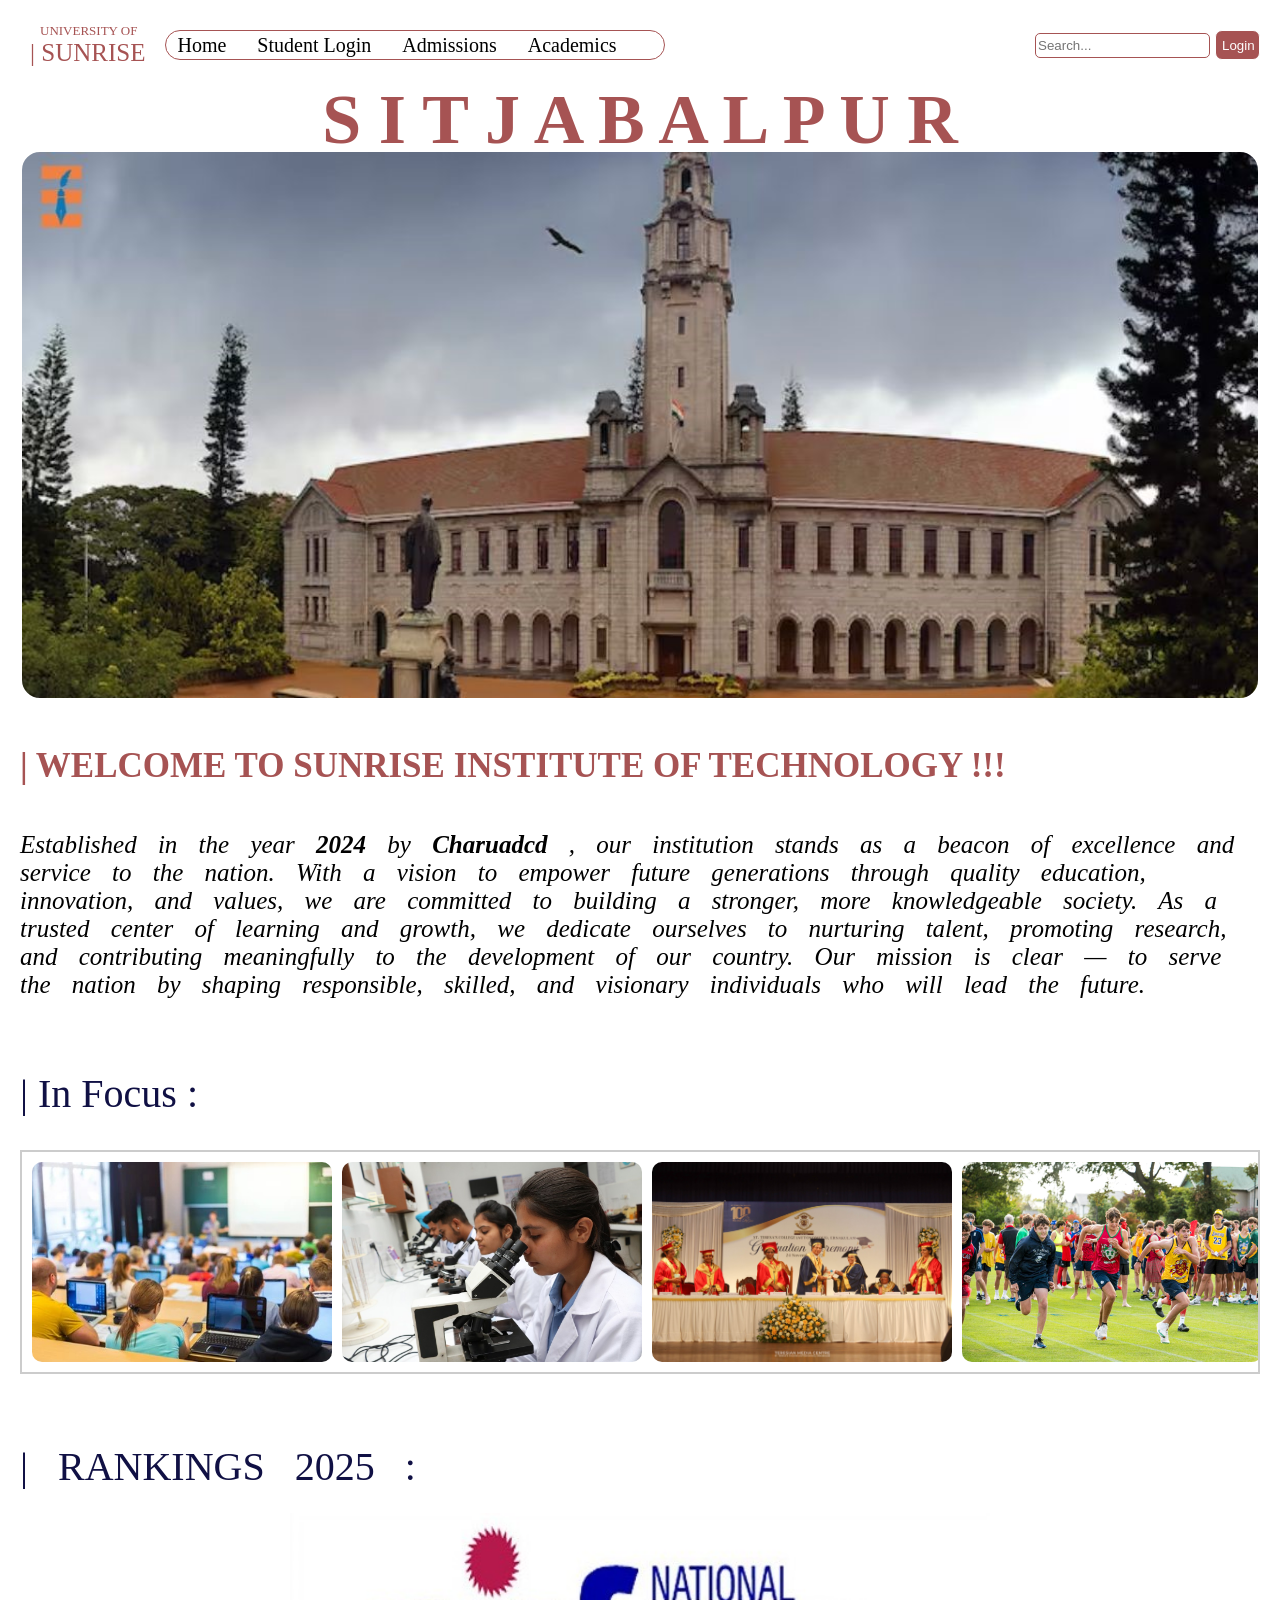
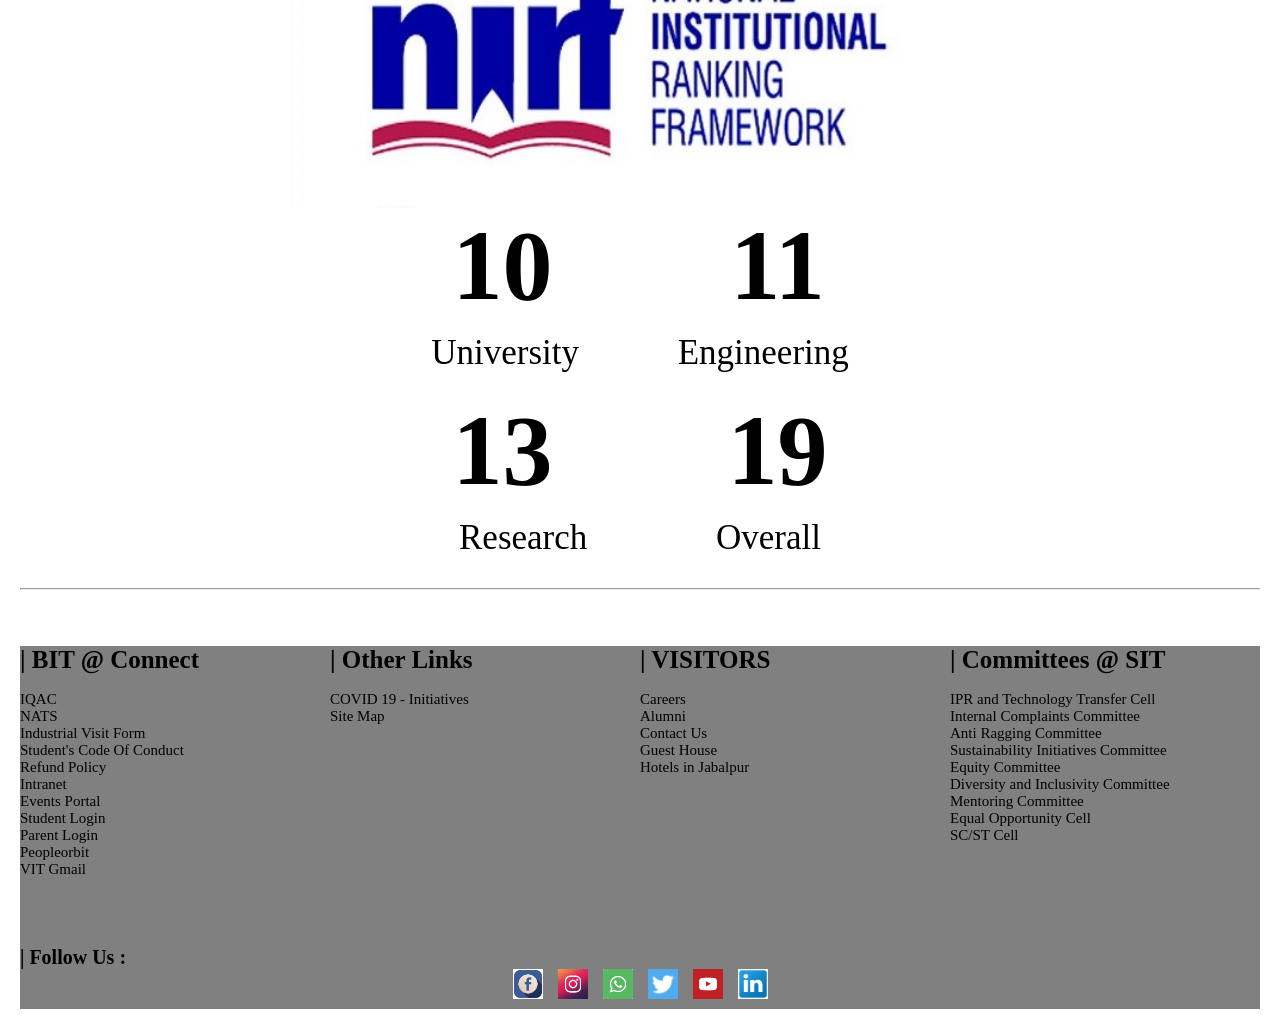
<file: index.html>
<!DOCTYPE html>
<html lang="en">
<head>
    <meta charset="UTF-8">
    <meta name="viewport" content="width=device-width, initial-scale=1.0">
    <title>BIT</title>
    <link rel="stylesheet" href="stylesheet.css">
</head>
<body>
    <div class="main">
      <div class="navbar-div">
        <div class="UB-div">
          <a>UNIVERSITY OF</a>
          <h>| SUNRISE</h>
        </div>
        
        <div class="hala-div">
          <a href="index.html">Home</a>
          <a href="loginpage.html">Student  Login</a>
          <a href="Admissions.html">Admissions</a>
          <a href="Academics.html">Academics</a>
        </div>
      
        <div class="PL-div">
          <input class="search-div" placeholder="Search...">
          <button>Login</button>
        </div>

      </div>


      <div class="institutename">
        <a class="bit"><b> S I T   </b></a>
        <a class="bit"><b> J A B A L P U R </b></a>
      </div>  

      <div class="bitimg"></div>
      <br><br>

      <a class="welcome"><b>| WELCOME  TO  SUNRISE  INSTITUTE  OF  TECHNOLOGY !!!</b></a>

      <p class="para-one">
            Established in the year <b>2024</b> by <b>Charuadcd</b> , our institution stands as a beacon of excellence and service to the nation. With a vision to empower future generations through quality education, innovation, and values, we are committed to building a stronger, more knowledgeable society. As a trusted center of learning and growth, we dedicate ourselves to nurturing talent, promoting research, and contributing meaningfully to the development of our country. Our mission is clear — to serve the nation by shaping responsible, skilled, and visionary individuals who will lead the future.
      </p>
      <br><br>



      <div class="focus">| In Focus :</div>

      <div class="image-scroller">
          <img src="clg image 4.jpg" alt="image 4">
          <img src="clg image 5.jpg" alt="image 5">
          <img src="image 1.jpg" alt="image 1">
          <img src="image 3.jpg" alt="image 3">
          <img src="image 2.jpg" alt="image 2">
      </div><br><br><br>

      <a class="ranking">| RANKINGS  2025 :</a>
      <br><br>

      <div class="nirf"></div>

      <div class="ranktext">
        <div class="numdiv"><b>10</b></div>
        <div class="numdiv"><b>11</b></div>
      </div>

      <div class="UE">
        University Engineering
      </div>

      <div class="ranktext">
        <div class="numdiv"><b>13</b></div>
        <div class="numdiv"><b>19</b></div>
      </div>

      <div class="RO">
        Research Overall
      </div>
      <hr><br><br>
  
      <div class="footerdiv">
        <div class="one">
          <a class="footerhead"><b>| BIT @ Connect</b></a><br><br>
          IQAC<br>
          NATS<br>
          Industrial Visit Form<br> 
          Student's Code Of Conduct<br>
          Refund Policy<br>
          Intranet<br>
          Events Portal<br>
          Student Login<br>
          Parent Login<br>
          Peopleorbit<br>
          VIT Gmail<br>
        </div>

        <div class="one">
          <a class="footerhead"><b>| Other Links</b></a><br><br>
          COVID 19 - Initiatives<br>
          Site Map<br>
        </div>

        <div class="one">
          <a class="footerhead"><b>| VISITORS</b></a><br><br>
          Careers<br>
          Alumni<br>
          Contact Us<br> 
          Guest House<br>
          Hotels in Jabalpur<br>
        </div>

        <div class="one">
          <a class="footerhead"><b>| Committees @ SIT</b></a><br><br>
          IPR and Technology Transfer Cell<br>
          Internal Complaints Committee<br>
          Anti Ragging Committee<br> 
          Sustainability Initiatives Committee<br>
          Equity Committee<br>
          Diversity and Inclusivity Committee<br>
          Mentoring Committee<br>
          Equal Opportunity Cell<br>
          SC/ST Cell<br>
        </div>
      </div>

      <div class="follow"><b>| Follow Us :</b><br></div>

      <div class="icon-container">
        <img src="facebook flat icon.jpeg" alt="facebook">
        <img src="insta .jpeg" alt="insta">
        <img src="whatsapp .png" alt="whatsapp">
        <img src="twitter .png" alt="twitter">
        <img src="youtube .png" alt="youtube">
        <img src="linkdin .png" alt="linkdin"> 
      </div>
       
        

    </div>
</body>
</html>
</file>
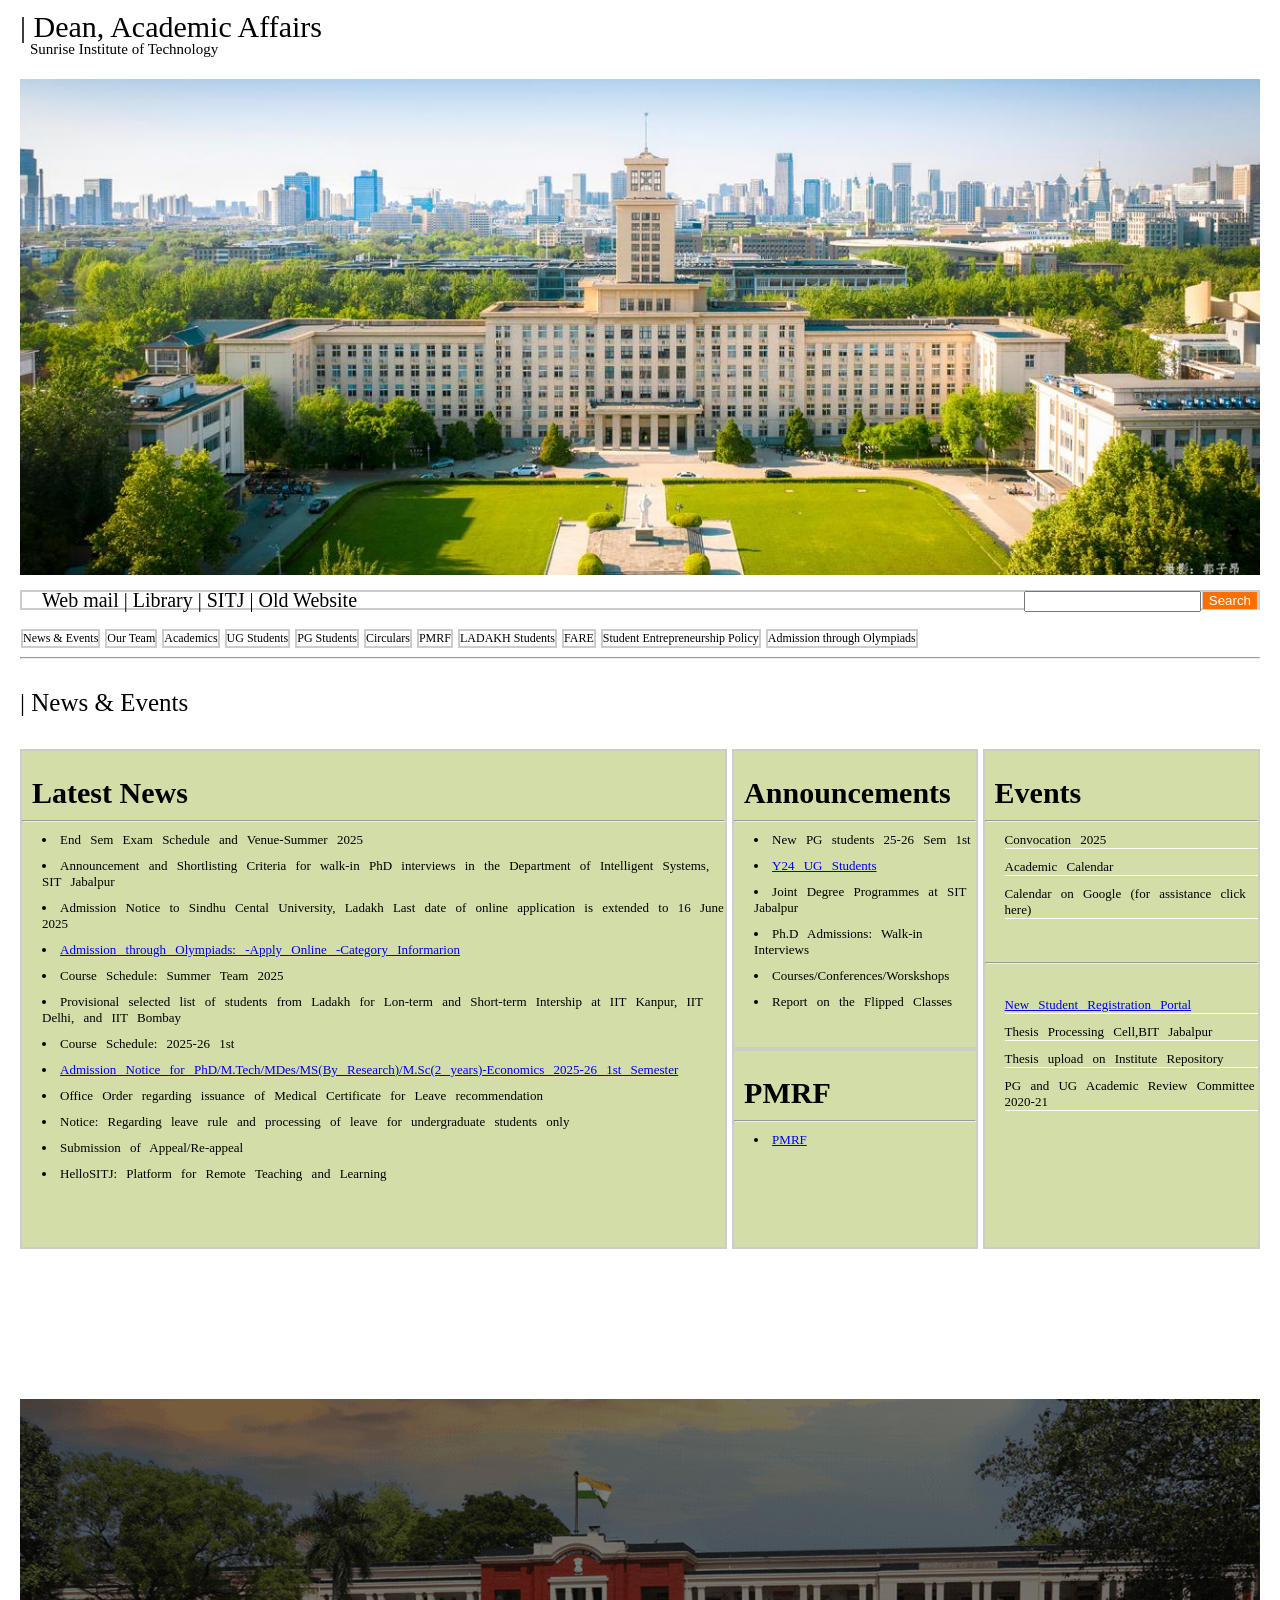
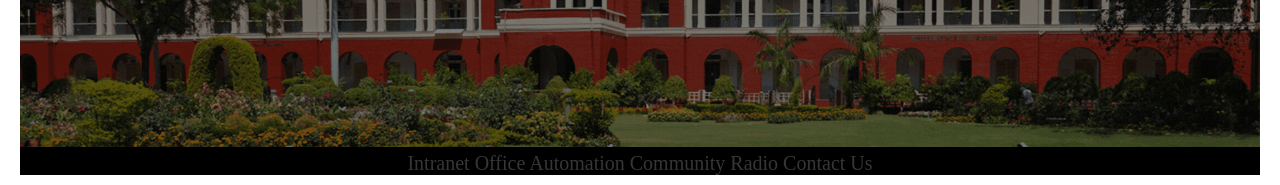
<file: Academics.html>
<!DOCTYPE html>
<html lang="en">
<head>
    <meta charset="UTF-8">
    <meta name="viewport" content="width=device-width, initial-scale=1.0">
    <title>Academics</title>
    <link rel="stylesheet" href="stylesheet.css">
</head>
<body>
    <div class="main">
        <div class="Acadhead">
            <h>| Dean, Academic Affairs</h>
        </div>

        <div>
            <h id="acadbit">Sunrise Institute of Technology</h>
        </div>

        <div class="acadimg">
            <img src="Academic images.jpg" alt="Academic img" >
        </div>

        <div class="Acad-navbar">
            <a class="Acad-text">Web mail | Library | SITJ | Old Website </a>
            <a class="Acad-placeholder"><input placeholder="  "></a>
            <button id="search-button">Search</button>
        </div>

        <div class="boxes-div">
            <a>News & Events</a>
            <a>Our Team</a>
            <a>Academics</a>
            <a>UG Students</a>
            <a>PG Students</a>
            <a>Circulars</a>
            <a>PMRF</a>
            <a>LADAKH Students</a>
            <a>FARE</a>
            <a>Student Entrepreneurship Policy</a>
            <a>Admission through Olympiads</a>
        </div><hr>

        <div class="NE">
            <h>| News & Events</h>
        </div>


        <div class="whole-div">

        <div class="latest-div">
            <h2>Latest News</h2><hr>
            <li class="latest-pts">End Sem Exam Schedule and Venue-Summer 2025</li>
            <li class="latest-pts">Announcement and Shortlisting Criteria for walk-in PhD interviews in the Department  of Intelligent Systems, SIT Jabalpur</li>
            <li class="latest-pts">Admission Notice to Sindhu Cental University, Ladakh Last date of online application is extended to 16 June 2025 </li>
            <li class="latest-pts"><a href="#">Admission through Olympiads: -Apply Online
            -Category Informarion </a></li>
        
            <li class="latest-pts">Course Schedule: Summer Team 2025</li>
            <li class="latest-pts">Provisional selected list of students from Ladakh for Lon-term and Short-term Intership at IIT Kanpur, IIT Delhi, and IIT Bombay</li>
            <li class="latest-pts">Course Schedule: 2025-26 1st</li>
            <li href="#" class="latest-pts"><a href="#">Admission Notice for PhD/M.Tech/MDes/MS(By Research)/M.Sc(2 years)-Economics 2025-26 1st Semester </a></li>
            <li class="latest-pts">Office Order regarding issuance of Medical Certificate for Leave recommendation</li>
            <li class="latest-pts">Notice: Regarding leave rule and processing of leave for undergraduate students only</li>
            <li class="latest-pts">Submission of Appeal/Re-appeal</li>
            <li class="latest-pts">HelloSITJ: Platform for Remote Teaching and Learning</li>
        </div>


        <div class="AP-div">

        <div class="Announcement-div">
            <h2>Announcements</h2><hr>
            <li class="Announcement-pts">New PG students 25-26 Sem 1st</li>
            <li class="Announcement-pts"><a href="#">Y24 UG Students</a></li>
            <li class="Announcement-pts">Joint Degree Programmes at SIT Jabalpur</li>
            <li class="Announcement-pts">Ph.D Admissions: Walk-in Interviews</li>
            <li class="Announcement-pts">Courses/Conferences/Worskshops</li>
            <li class="Announcement-pts">Report on the Flipped Classes</li>
        </div>    

        <div class="PMRF-div">
            <h2>PMRF</h2><hr>
            <li class="PMRF-pts"><a href="#">PMRF</a></li>
        </div>

        </div>

        <div class="Events-div">
            <h2>Events</h2><hr>
            <a>Convocation 2025</a>
            <a>Academic Calendar</a>
            <a>Calendar on Google (for assistance click here)</a>
            <br>
            <hr>
            <br>
            <a href="#">New Student Registration Portal</a>
            <a>Thesis Processing Cell,BIT Jabalpur</a>
            <a>Thesis upload on Institute Repository</a>
            <a>PG and UG Academic Review Committee 2020-21</a>
        </div>
        </div>


        <div class="Acad-footer">
            <img src="Acad footer image 2.gif" alt="acad footer img">
            <a>Intranet Office Automation Community Radio Contact Us</a>
        </div>

    </div>
</body>
</html>
</file>
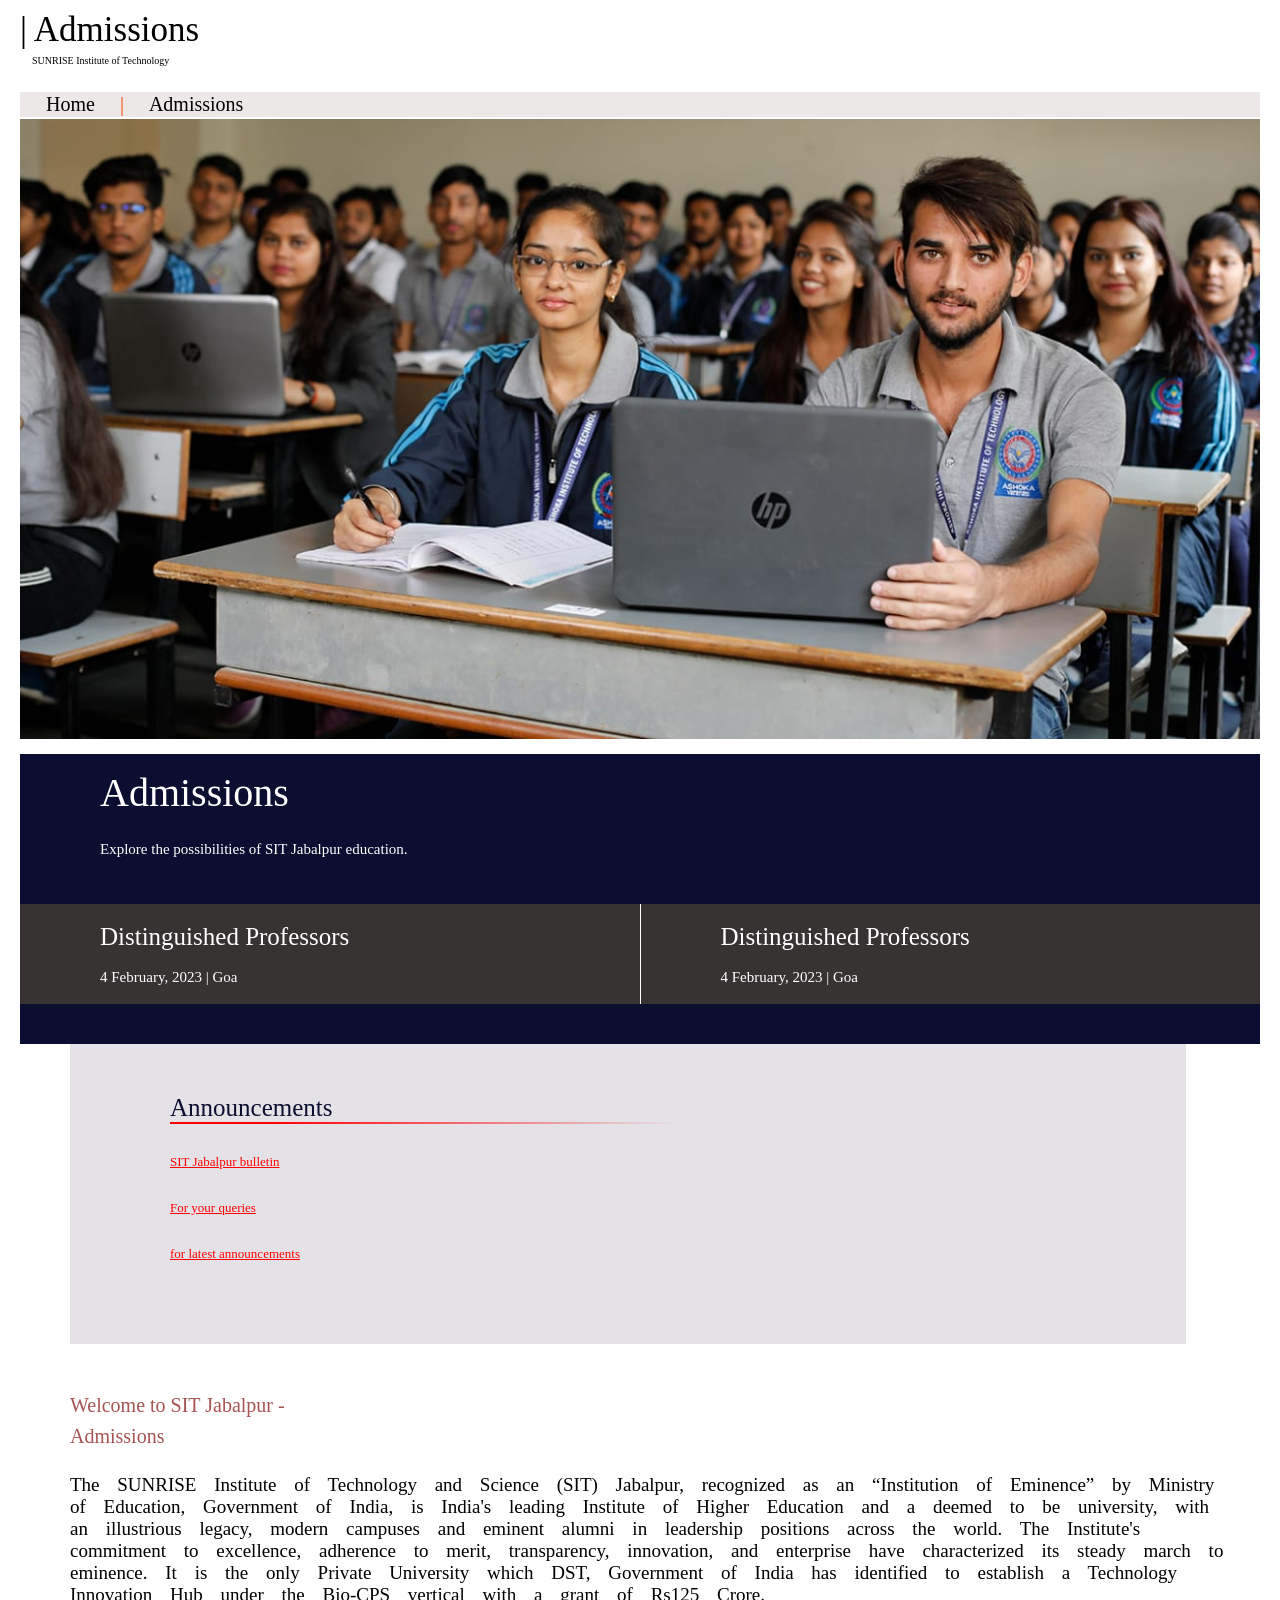
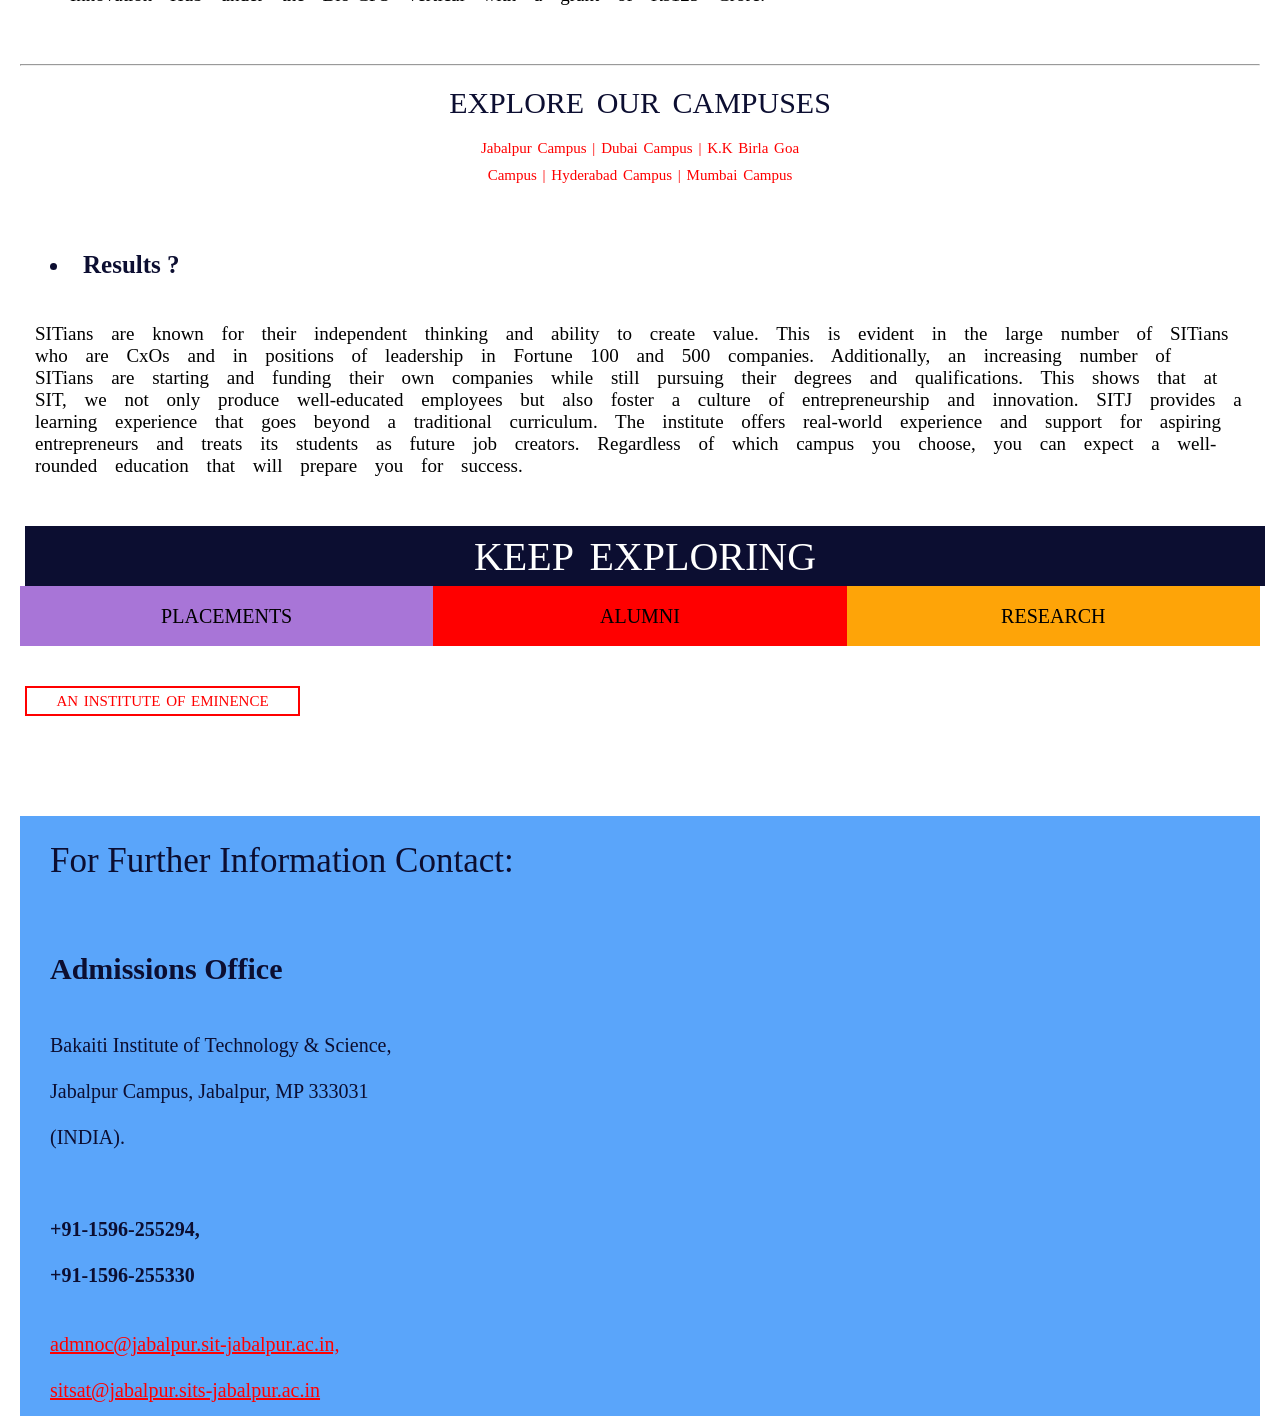
<file: Admissions.html>
<!DOCTYPE html>
<html lang="en">
<head>
    <meta charset="UTF-8">
    <meta name="viewport" content="width=device-width, initial-scale=1.0">
    <title>Admissions</title>
    <link rel="stylesheet" href="stylesheet.css">
</head>
<body> 
    <div class="main">
        <div class="Admission-div">
            <h>| Admissions</h>
        </div>

        <div>
            <h id="adm-bit">SUNRISE Institute of Technology</h>
        </div><br>

        <div class="adm-navbar">
            <a class="adm-texts">Home</a>
            <a class="adm-texts" style="color: orangered;">|</a>
            <a class="adm-texts">Admissions</a>
        </div>

        <div class="adm-img-div">
            <img src="adm 1.jpg" alt="admission img">
        </div>

        <div class="Admissions-div">
            <h>Admissions</h>
            <a>Explore the possibilities of SIT Jabalpur education.</a>
        </div>

        <div class="three">
            <div class="oven">
                <h>Distinguished Professors</h>
                <a>4 February, 2023 | Goa</a>
            </div>

            <div class="two">
                <h>Distinguished Professors</h>
                <a>4 February, 2023 | Goa</a>
            </div>
        </div>

        <div class="lines">
        </div>


        <div class="bulletin-div">
            <h>Announcements</h>
            <a href="#">SIT Jabalpur bulletin</a>
            <a href="#">For your queries</a>
            <a href="#">for latest announcements</a>
        </div>

        <div class="welcome">
            <a>Welcome to SIT Jabalpur -</a>
            <a>Admissions</a>
        </div>

        <div class="adm-para">
            The SUNRISE Institute of Technology and Science (SIT) Jabalpur, recognized as an “Institution of Eminence” by Ministry of Education, Government of India, is India's leading Institute of Higher Education and a deemed to be university, with an illustrious legacy, modern campuses and eminent alumni in leadership positions across the world. The Institute's commitment to excellence, adherence to merit, transparency, innovation, and enterprise have characterized its steady march to eminence. It is the only Private University which DST, Government of India has identified to establish a Technology Innovation Hub under the Bio-CPS vertical with a grant of Rs125 Crore.
        </div>
        <hr>

        <div class="explore">
            <h>EXPLORE OUR CAMPUSES</h>
            <a>Jabalpur Campus | Dubai Campus | K.K Birla Goa</a>
            <a>Campus | Hyderabad Campus | Mumbai Campus</a>
        </div>

        <div class="result-div">
            <h><li>Results ?</li></h>
            <p>SITians are known for their independent thinking and ability to create value. This is evident in the large number of SITians who are CxOs and in positions of leadership in Fortune 100 and 500 companies. Additionally, an increasing number of SITians are starting and funding their own companies while still pursuing their degrees and qualifications. This shows that at SIT, we not only produce well-educated employees but also foster a culture of entrepreneurship and innovation. SITJ provides a learning experience that goes beyond a traditional curriculum. The institute offers real-world experience and support for aspiring entrepreneurs and treats its students as future job creators. Regardless of which campus you choose, you can expect a well-rounded education that will prepare you for success.</p>
        </div>

        <div class="keep">KEEP EXPLORING</div>

        <div class="par-div">
            <div class="placements">PLACEMENTS</div>
            <div class="alumni">ALUMNI</div>
            <div class="research">RESEARCH</div>
        </div>

        <div class="eminence-div">AN INSTITUTE OF EMINENCE</div>

        <div class="further-div">
            <h>For Further Information Contact:</h><br><br>

            <h2>Admissions Office</h2><br>

            <a>Bakaiti Institute of Technology & Science,</a><br>
            <a>Jabalpur Campus, Jabalpur, MP 333031</a><br>
            <a>(INDIA).</a><br><br><br>

            <a><b>+91-1596-255294,</b></a><br>
            <a><b>+91-1596-255330</b></a><br><br>

            <a href="#" style="color: red;">admnoc@jabalpur.sit-jabalpur.ac.in,</a><br>
            <a href="#" style="color: red;">sitsat@jabalpur.sits-jabalpur.ac.in</a>

        </div>







</div>

















</body>
</html>
</file>
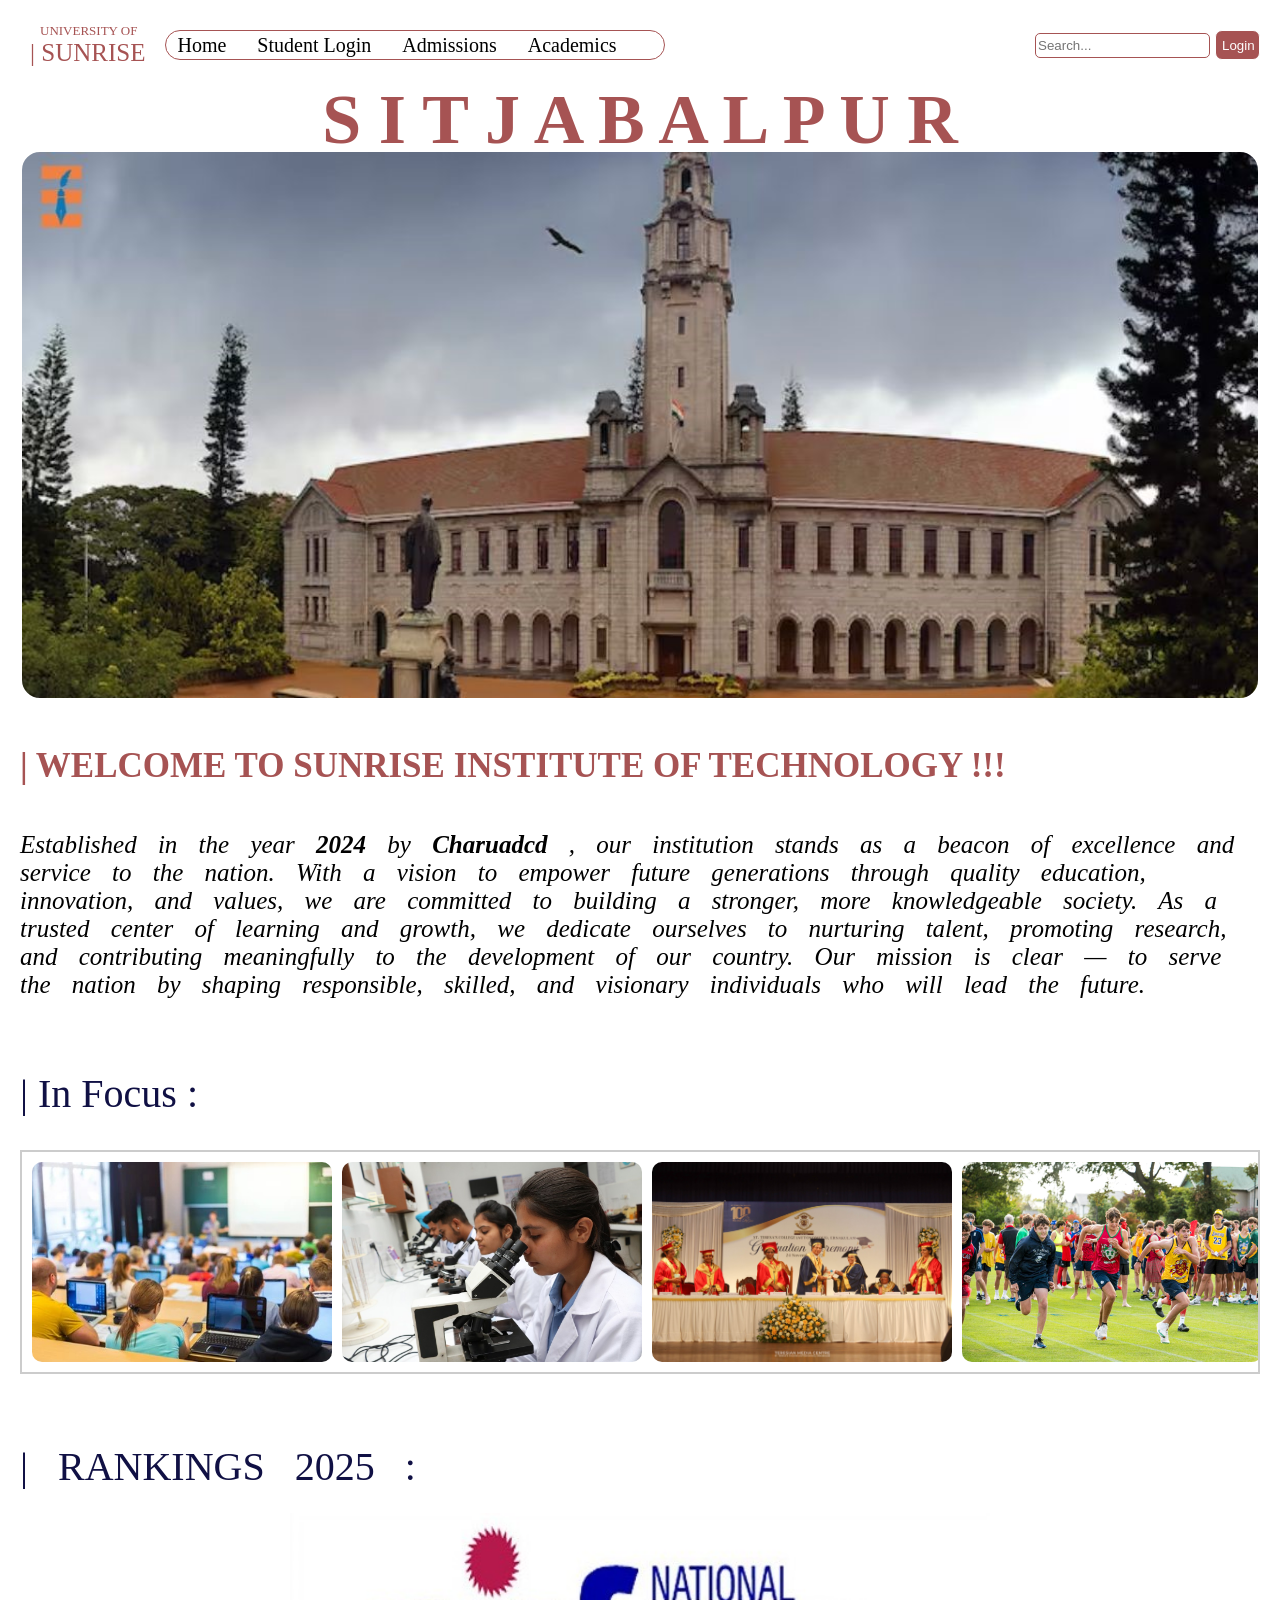
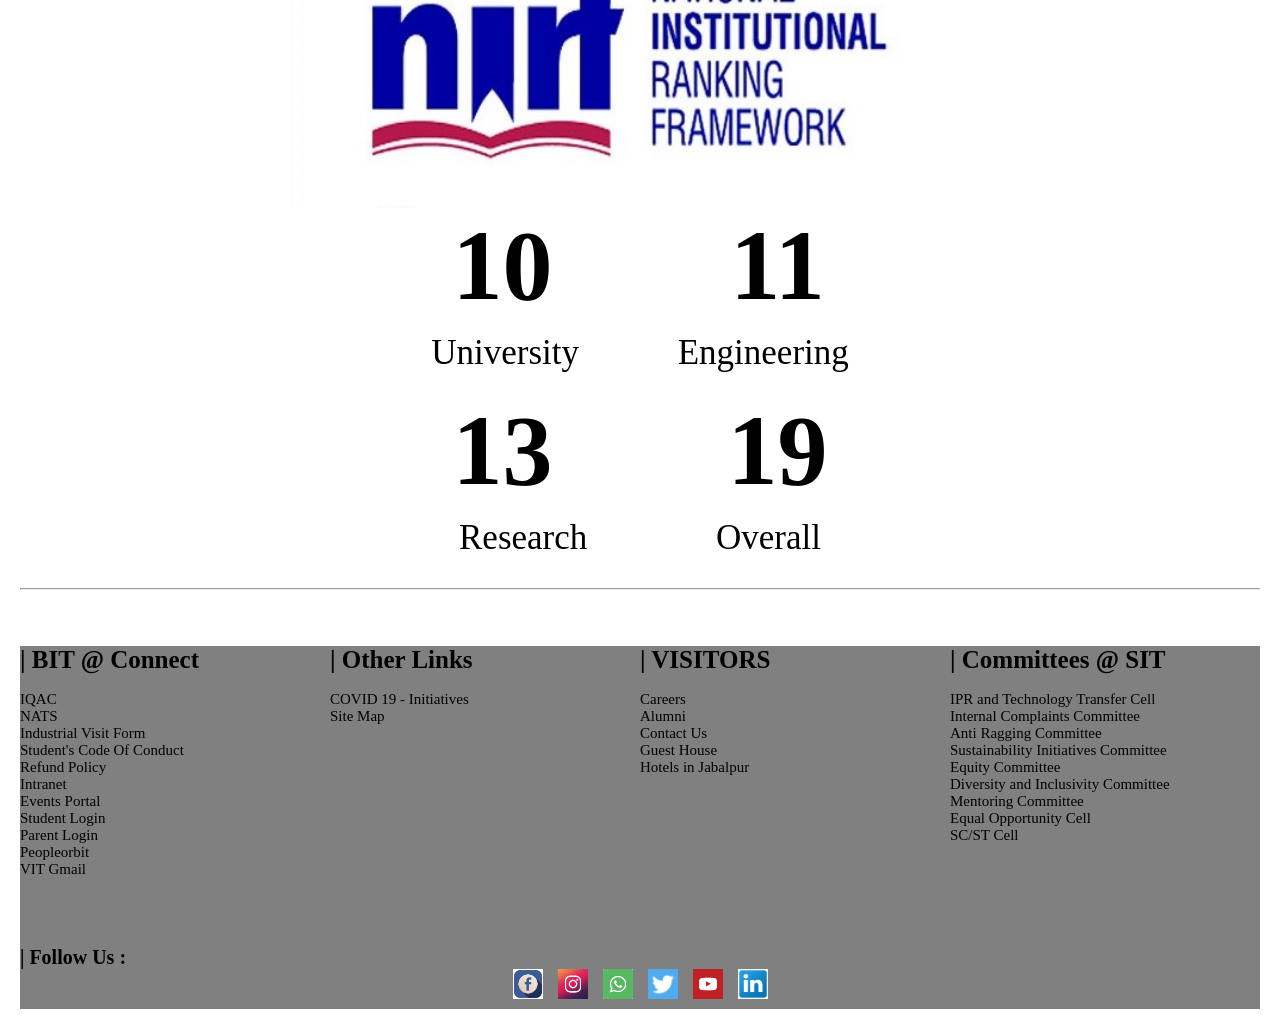
<file: Content.html>
<!DOCTYPE html>
<html lang="en">
<head>
    <meta charset="UTF-8">
    <meta name="viewport" content="width=device-width, initial-scale=1.0">
    <title>BIT</title>
    <link rel="stylesheet" href="stylesheet.css">
</head>
<body>
    <div class="main container">
      <div class="navbar-div">

        <div class="UB-div">
          <a>UNIVERSITY OF</a>
          <h>| SUNRISE</h>
        </div>
        
        <div class="hala-div">
          <a href="Content.html">Home</a>
          <a href="loginpage.html">Student Login</a>
          <a href="Admissions.html">Admissions</a>
          <a href="Academics.html">Academics</a>
        </div>
      
        <div class="PL-div">
          <input class="search-div" placeholder="Search...">
          <button>Login</button>
        </div>

      </div>


      <div class="institutename">
        <a class="bit"><b> S I T   </b></a>
        <a class="bit"><b> J A B A L P U R </b></a>
      </div>  

      <div class="bitimg"></div>
      <br><br>

      <a class="welcome"><b>| WELCOME  TO  SUNRISE  INSTITUTE  OF  TECHNOLOGY !!!</b></a>

      <p class="para-one">
            Established in the year <b>2024</b> by <b>Charuadcd</b> , our institution stands as a beacon of excellence and service to the nation. With a vision to empower future generations through quality education, innovation, and values, we are committed to building a stronger, more knowledgeable society. As a trusted center of learning and growth, we dedicate ourselves to nurturing talent, promoting research, and contributing meaningfully to the development of our country. Our mission is clear — to serve the nation by shaping responsible, skilled, and visionary individuals who will lead the future.
      </p>
      <br><br>



      <div class="focus">| In Focus :</div>

      <div class="image-scroller">
          <img src="clg image 4.jpg" alt="image 4">
          <img src="clg image 5.jpg" alt="image 5">
          <img src="image 1.jpg" alt="image 1">
          <img src="image 3.jpg" alt="image 3">
          <img src="image 2.jpg" alt="image 2">
      </div><br><br><br>

      <a class="ranking">| RANKINGS  2025 :</a>
      <br><br>

      <div class="nirf"></div>

      <div class="ranktext">
        <div class="numdiv"><b>10</b></div>
        <div class="numdiv"><b>11</b></div>
      </div>

      <div class="UE">
        University Engineering
      </div>

      <div class="ranktext">
        <div class="numdiv"><b>13</b></div>
        <div class="numdiv"><b>19</b></div>
      </div>

      <div class="RO">
        Research Overall
      </div>
      <hr><br><br>
  
      <div class="footerdiv">
        <div class="one">
          <a class="footerhead"><b>| BIT @ Connect</b></a><br><br>
          IQAC<br>
          NATS<br>
          Industrial Visit Form<br> 
          Student's Code Of Conduct<br>
          Refund Policy<br>
          Intranet<br>
          Events Portal<br>
          Student Login<br>
          Parent Login<br>
          Peopleorbit<br>
          VIT Gmail<br>
        </div>

        <div class="one">
          <a class="footerhead"><b>| Other Links</b></a><br><br>
          COVID 19 - Initiatives<br>
          Site Map<br>
        </div>

        <div class="one">
          <a class="footerhead"><b>| VISITORS</b></a><br><br>
          Careers<br>
          Alumni<br>
          Contact Us<br> 
          Guest House<br>
          Hotels in Jabalpur<br>
        </div>

        <div class="one">
          <a class="footerhead"><b>| Committees @ SIT</b></a><br><br>
          IPR and Technology Transfer Cell<br>
          Internal Complaints Committee<br>
          Anti Ragging Committee<br> 
          Sustainability Initiatives Committee<br>
          Equity Committee<br>
          Diversity and Inclusivity Committee<br>
          Mentoring Committee<br>
          Equal Opportunity Cell<br>
          SC/ST Cell<br>
        </div>
      </div>

      <div class="follow"><b>| Follow Us :</b><br></div>

      <div class="icon-container">
        <img src="facebook flat icon.jpeg" alt="facebook">
        <img src="insta .jpeg" alt="insta">
        <img src="whatsapp .png" alt="whatsapp">
        <img src="twitter .png" alt="twitter">
        <img src="youtube .png" alt="youtube">
        <img src="linkdin .png" alt="linkdin"> 
      </div>
       
        

    </div>
</body>
</html>
</file>
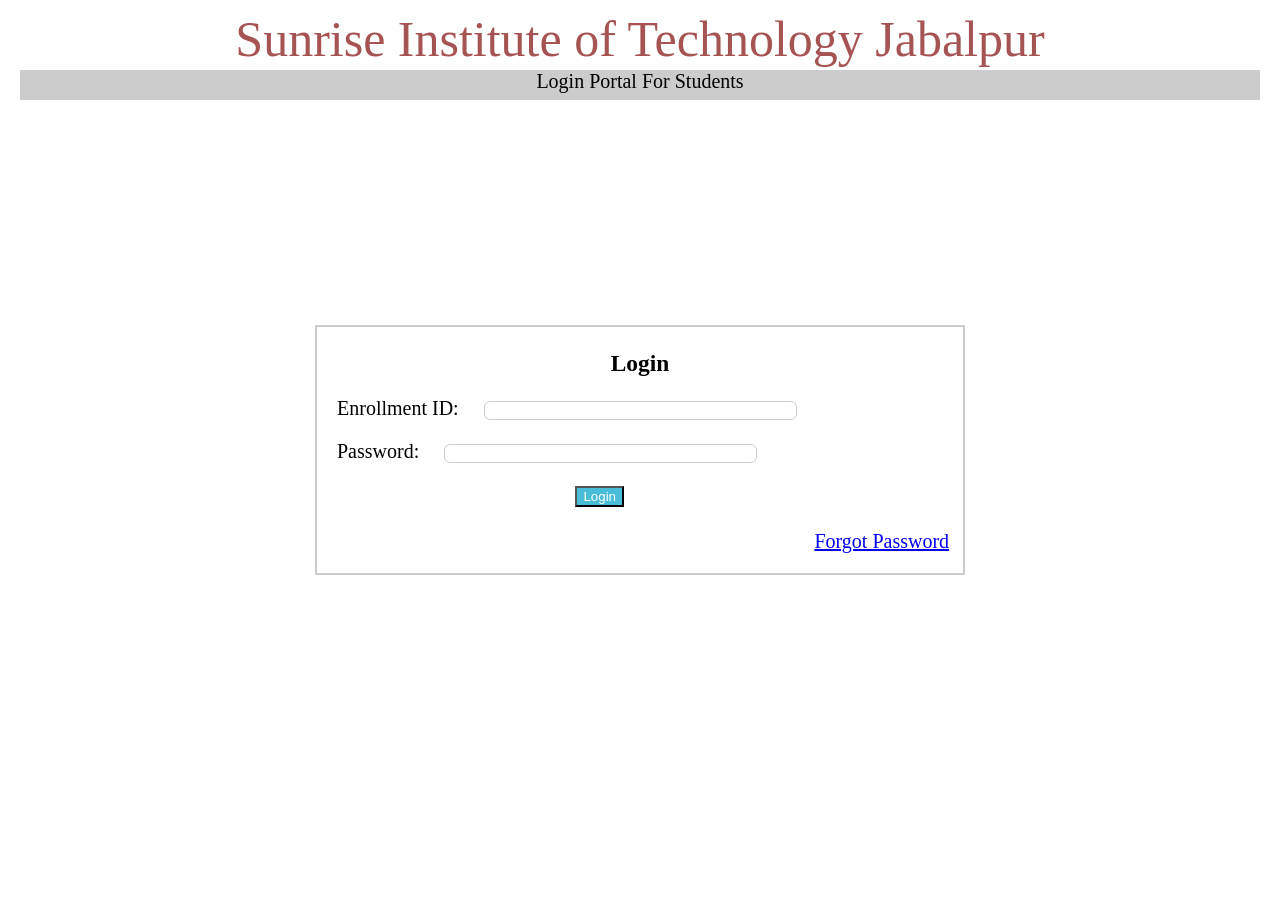
<file: loginpage.html>
<!DOCTYPE html>
<html lang="en">
<head>
    <meta charset="UTF-8">
    <meta name="viewport" content="width=device-width, initial-scale=1.0">
    <title>Student Login</title>
    <link rel="stylesheet" href="stylesheet.css">
</head>
<body>
    <div class="main">
        <div class="lpnavbar">
            Sunrise Institute of Technology Jabalpur
        </div>

        <div class="application">
            Login Portal For Students
        </div>

        <div class="login-box">
                <h3>Login</h3>
            <form>
                <label for="Enrollment">Enrollment ID:
                <input type="text" placeholder="">
                </label>

                <label for="Password">Password:
                <input type="text" placeholder="">
                </label>

                <button type="submit">Login</button><br><br>
                <a href="#">Forgot Password</a>

            </form>
        </div>
    </div>
    

      
</body>
</html>
</file>
<file: stylesheet.css>
body {
    margin: 0;
    padding: 0;
    overflow-x: hidden;
    margin-left: 10px;
    margin-right: 10px;
}

.main {
    width: 100%;
    margin: auto;
    padding: 10px 10px;
    font-size: 20px;
    
}

.navbar-div {
    height: 70px;
    display: flex;
    flex-direction: row;
    align-items: center;
    justify-content: space-between;
    gap: 20px;
}

.UB-div {
    display: flex;
    flex-direction: column;
}

.UB-div a {
    margin-left: 20px;
    font-size: 13px;
    color: rgb(166, 83, 83);
}

.UB-div h {
    margin-left: 10px;
    font-size: 25px;
    color: rgb(166, 83, 83);
}

.hala-div {
    height: 30px;
    width: 100%;
    max-width: 500px;
    border: 1px solid rgb(166, 83, 83);
    border-radius: 15px;
    display: flex;
    flex-direction: row;
    text-align: center;
    gap: 20px;
}

.hala-div a {
    margin-left: 11px;
    text-decoration: none;
    color: black;
    display: flex;
    align-items: center;
}

.PL-div {
    height: 30px;
    margin-left: auto;
    display: flex;
    align-items: center;
}

.search-div {
    height: 25px;
    border: 1px solid rgb(166, 83, 83);
    border-radius: 5px;
    display: flex;
    align-items: center;
}

.PL-div button {
    height: 30px;
    width: 45px;
    margin-left: 5px;
    color: white;
    background-color: rgb(166, 83, 83);
    border-radius: 7px;
    border: 1px solid white;
    display: flex;
    align-items: center;
}

.institutename {
    height: 70px;
    background-color: white;
    text-align: center;
}

.bit {
    color: rgb(166, 83, 83);
    font-size: 70px;
    font-style: initial;
}

.bitimg {
    /* width: 100%; */
    width: 100%;
    height: 550px;
    border-radius: 20px;
    object-fit: cover;
    background-image: url("BIT .jpg");
    background-size: cover;
    border: 2px solid white;
}

.para {
    word-spacing: 6px;
    font-size: 15px;
}

.focus {
    height: 80px;
    font-size: 40px;
    color: rgb(16, 16, 68);
}

.image-scroller {
    display: flex;
    overflow-x: auto;
    white-space: nowrap;
    padding: 10px;
    gap: 10px;
    border: 2px solid #ccc;
    scroll-behavior: smooth;
}

.image-scroller img {
    height: 200px;
    border-radius: 10px;
    flex-shrink: 0;
}

.image-scroller::-webkit-scrollbar {
    display: none;
}

.image-scroller {
    scrollbar-width:  none;
}

.para-one {
    font-size: 25px;
    font-style: italic;
    word-spacing: 15px;
}

.welcome {
    font-size: 35px;
    color: rgb(166, 83, 83);
}

.ranking {
    font-size: 40px;
    color: rgb(16, 16, 68);
    word-spacing: 20px;
}

.nirf {
    height: 295px;
    width: 100%;
    max-width: 700px;
    background-image: url("NIRF 2.jpg");
    background-size: cover;
    display: block;
    margin-left: auto;
    margin-right: auto;
}

.numdiv {
    width: 125px;
    height: 125px;
    font-size: 100px;
    display: flex;
    justify-content: center;
}

.ranktext {
    display: flex;
    flex-direction: row;
    justify-content: center;
    gap: 150px;
}


.UE {
    height: 60px;
    font-size: 35px;
    word-spacing: 90px;
    text-align: center;
}

.RO {
    height: 60px;
    font-size: 35px;
    word-spacing: 120px;
    text-align: center;
}

.footerdiv {
    height: 300px;
    display: flex;
    flex-direction: row;
    justify-content: space-between;
}

.one {
    height: 300px;
    width: 100%;
    font-size: 15px;
    background-color: grey;
    color: black;
}    

.footerhead {
    font-size: 25px;
}

.follow {
    font-size: 20px;
    background-color: grey;
    color: black;
}

.icon-container {
    height: 40px;
    display: flex;
    flex-direction: row;
    background-color: grey;
    justify-content: center;
    gap: 15px;
}

.icon-container img {
    width: 30px;
    height: 30px;
    background-size: cover;
}

.lpnavbar {
    height: 60px;
    font-size: 50px;
    color: rgb(166, 83, 83);
    display: flex;
    justify-content: center;
}

.application {
    height: 30px;
    font-size: 20px;
    margin-bottom: 30px;
    background-color: #ccc;
    display: flex;
    justify-content: center;
}

.login-box {
    height: 250px;
    width: 650px;
    border: 2px solid #ccc;
    position: absolute;
    top: 50%;
    left: 50%;
    transform: translate(-50%,-50%);
}

.login-box h3 {
    text-align: center;
    margin-bottom: 20px;
}

.login-box label {
    display: block;
    margin-bottom: 5px;
    margin-left: 20px;
}

.login-box input {
    width: 50%;
    margin-bottom: 15px;
    border: 1px solid #ccc;
    border-radius: 6px;
    margin-left: 20px;
}

.login-box button {
    color: white;
    background-color: rgb(73, 188, 216);
    cursor: pointer;
    margin-left: 40%;
}

.login-box a {
    margin-left: 77%;
}

.Acadhead {
    height: 26px;
    font-size: 30px;
}

#acadbit {
    font-size: 15px;
    margin-left: 10px;
    margin-bottom: 10px;
}

.acadimg img {
    margin-top: 20px;
    width: 100%;
    height: auto;
    object-fit: cover;
    
}

.Acad-navbar {
    margin-top: 10px;
    height: 20px;
    border: 2px solid #ccc;
    margin-bottom: 20px;
    display: flex;
    align-items: center;
}

.Acad-placeholder {
    margin-left: auto;
}

.Acad-text {
    margin-left: 20px;
}

#search-button {
    margin-left: 0.5px;
    color: white;
    background-color: rgb(255, 111, 0);
    border: 1px solid #ccc;
    cursor: pointer;
}

.boxes-div {
    height: 17px;
    display: flex;
    flex-direction: row;
    gap: 4px;
    align-items: center;
}

.boxes-div a {
    border: 2px solid #ccc;
    margin-left: 1px;
    font-size: 12px;
    color: black;
}

.NE {
    margin-top: 30px;
    height: 30px;
    font-size: 25px;
    margin-bottom: 30px;
}

.latest-div {
    height: 500px;
    border: 2px solid #ccc;
    background-color: rgb(211, 221, 168);
}

.latest-div h2 {
    margin-left: 10px;
    margin-bottom: 10px;
}

.latest-pts {
    margin-left: 20px;
    margin-bottom: 10px;
    word-spacing: 6px;
    font-size: 13px;
}

.AP-div {
    display: flex;
    flex-direction: column;
}

.Announcement-div {
    height: 300px;
    background-color: rgb(211, 221, 168);
    border: 2px solid #ccc;
}

.Announcement-pts {
    margin-left: 20px;
    margin-bottom: 10px;
    word-spacing: 6px;
    font-size: 13px;
}

.Announcement-div h2 {
    margin-left: 10px;
    margin-bottom: 10px;
}

.PMRF-div {
    height: 200px;
    background-color: rgb(211, 221, 168);
    border: 2px solid #ccc;
}

.PMRF-div h2 {
    margin-left: 10px;
    margin-bottom: 10px;
}

.PMRF-pts {
    margin-left: 20px;
    margin-bottom: 10px;
    word-spacing: 6px;
    font-size: 13px;
}

.Events-div {
    height: 500px;
    /* width: 40%; */
    background-color: rgb(211, 221, 168);
    border: 2px solid #ccc;
}

.Events-div h2 {
    margin-left: 10px;
    margin-bottom: 10px;
}

.Events-div a {
    margin-left: 20px;
    margin-bottom: 10px;
    word-spacing: 6px;
    font-size: 13px;
    border-bottom: 1px solid white;
    display: flex;
    flex-direction: row;
}

.whole-div {
    margin-bottom: 150px;
    display: flex;
    flex-direction: row;
    gap: 5px;
}

.Acad-footer {
    height: auto;
    background-color: black;
}

.Acad-footer img {
    width: 100%;
    background-color: rgb(6, 6, 125);
    background-size: cover;
    opacity: 0.5;
}

.Acad-footer a {
    width: 100%;
    color: rgb(55, 54, 54);
    display: flex;
    justify-content: center;
    align-items: center;
}

.Admission-div {
    height: 36px;
}

.Admission-div h {
    font-size: 35px;
}

#adm-bit {
    font-size: 10px;
    margin-left: 12px;
}

.adm-navbar {
    height: 25px;
    margin-bottom: 2px;
    background-color: #ece8e8;
    border: 1px solid #ece8e8;
    display: flex;
    align-items: center;
}

.adm-navbar a {
    margin-left: 25px;
}   

.adm-img-div img {
    width: 100%;
    height: auto;
    object-fit: cover;
}

.Admissions-div {
    margin-top: 10px;
    height: 150px;
    background-color: rgb(12, 14, 49);
    color: white;
    display: flex;
    flex-direction: column;
    gap: 20px;
}

.Admissions-div h {
    margin-top: 15px;
    margin-bottom: 5px;
    margin-left: 80px;
    font-size: 40px;
}

.Admissions-div a {
    margin-left: 80px;
    font-size: 15px;
}

.oven {
    height: 100px;
    width: 50%;
    margin-right: 1px;
    color: white;
    background-color: rgb(56, 51, 51);
    display: flex;
    flex-direction: column;
    gap: 18px;
    justify-content: center;
}

.oven h {
    margin-left: 80px;
    font-size: 25px;
}

.oven a {
    margin-left: 80px;
    font-size: 15px;
}

.two {
    height: 100px;
    width: 50%;
    color: white;
    background-color: rgb(56, 51, 51);
    display: flex;
    flex-direction: column;
    gap: 18px;
    justify-content: center;
}

.two h {
    margin-left: 80px;
    font-size: 25px;
}

.two a {
    margin-left: 80px;
    font-size: 15px;
}

.three {
    display: flex;
    flex-direction: row;
}

.lines {
    height: 40px;
    background-color: rgb(12, 14, 49);
}

.bulletin-div {
    height: 300px;
    width: 90%;
    margin-left: 50px;
    background-color: rgb(229, 226, 231);
    margin-bottom: 50px;
    display: flex;
    flex-direction: column;
    gap: 30px;
}

.bulletin-div h {
    margin-top: 50px;
    margin-left: 100px;
    font-size: 25px;
    color: rgb(12, 14, 49);
    display: inline;
    background-image: linear-gradient(to right,red 10%,transparent 50%);
    background-repeat: no-repeat;
    background-size: 100% 2px;
    background-position: 0 100%;
    padding-bottom: 2px;
}

.bulletin-div a {
    margin-left: 100px;
    font-size: 13px;
    color: red;
}

.welcome {
    height: 60px;
    margin-bottom: 20px;
    display: flex;
    flex-direction: column;
    gap: 8px;
}

.welcome a {
    font-size: 20px;
    margin-left: 50px;
}

.adm-para {
    font-size: 19px;
    margin-left: 50px;
    margin-right: 30px;
    height: 180px;
    word-spacing: 13px;
}

.explore {
    margin-top: 20px;
    height: 150px;
    display: flex;
    flex-direction: column;
}

.explore h {
    margin-bottom: 20px;
    font-size: 30px;
    word-wrap: 10px;
    word-spacing: 5px;
    text-align: center;
    color: rgb(12, 14, 49);
}

.explore a {
    margin-bottom: 10px;
    font-size: 15px;
    color: red;
    text-align: center;
    word-spacing: 2px;
}

.result-div {
    height: 270px;
    margin-left: 15px;
    margin-right: 15px;
    display: flex;
    flex-direction: column;
}

.result-div h {
    padding: 15px;
    font-size: 25px;
    font-weight: bold;
    margin-bottom: 10px;
    color: rgb(12, 14, 49);
}

.result-div p {
    font-size: 19px;
    word-spacing: 13px;
}

.keep {
    height: 60px;
    width: 100%;
    margin-top: 20px;
    margin-left: 5px;
    font-size: 40px;
    word-spacing: 7px;
    color: white;
    background-color: rgb(12, 14, 49);
    align-items: center;
    display: flex;
    justify-content: center;
}

.placements {
    height: 60px;
    width: 100%;
    font-size: 20px;
    color: black;
    background-color: rgb(168, 117, 215);
    display: flex;
    justify-content: center;
    align-items: center;
}

.alumni {
    height: 60px;
    width: 100%;
    font-size: 20px;
    color: black;
    background-color: red;
    display: flex;
    justify-content: center;
    align-items: center;
}

.research {
    height: 60px;
    width: 100%;
    font-size: 20px;
    color: black;
    background-color: rgb(254, 164, 8);
    display: flex;
    justify-content: center;
    align-items: center;
}

.par-div {
    width: 100%;
    margin-bottom: 40px;
    display: flex;
    flex-direction: row;
}

.eminence-div {
    margin-bottom: 100px;
    margin-left: 5px;
    height: 30px;
    width: 275px;
    font-size: 15px;
    word-spacing: 2px;
    color: red;
    border: 2px solid red;
    display: flex;
    flex-direction: row;
    align-items: center;
    justify-content: center;
}

.further-div {
    height: 600px;
    background-color: rgb(90, 165, 250);
    color: rgb(12, 14, 49);
    display: flex;
    flex-direction: column;
}

.further-div h {
    margin-top: 25px;
    margin-left: 30px;
    font-size: 35px;
}

.further-div h2 {
    margin-left: 30px;
}

.further-div a {
    margin-left: 30px;
}


/* Responsive Design */

* {
    box-sizing: border-box;
}

img {
    max-width: 100%;
    height: auto;
}

@media (max-width: 768px) {

    .navbar-div {
        flex-direction: column;
        height: auto;
        gap: 10px;
    }

    .hala-div {
        width: 100%;
        justify-content: center;
        flex-wrap: wrap;
    }

    .PL-div {
        margin-left: 0;
    }

    .bit {
        font-size: 40px;
    }

    .bitimg {
        width: 100%;
        height: 250px;
    }

    .para-one {
        font-size: 18px;
        word-spacing: normal;
    }

    .focus,
    .ranking,
    .welcome {
        font-size: 25px;
    }

    .nirf {
        width: 100%;
        height: auto;
    }

    .ranktext {
        gap: 20px;
    }

    .footerdiv,
    .three,
    .whole-div,
    .par-div {
        flex-direction: column;
        width: 100%;
    }

    .one,
    .oven,
    .two {
        width: 100%;
    }

}
</file>
